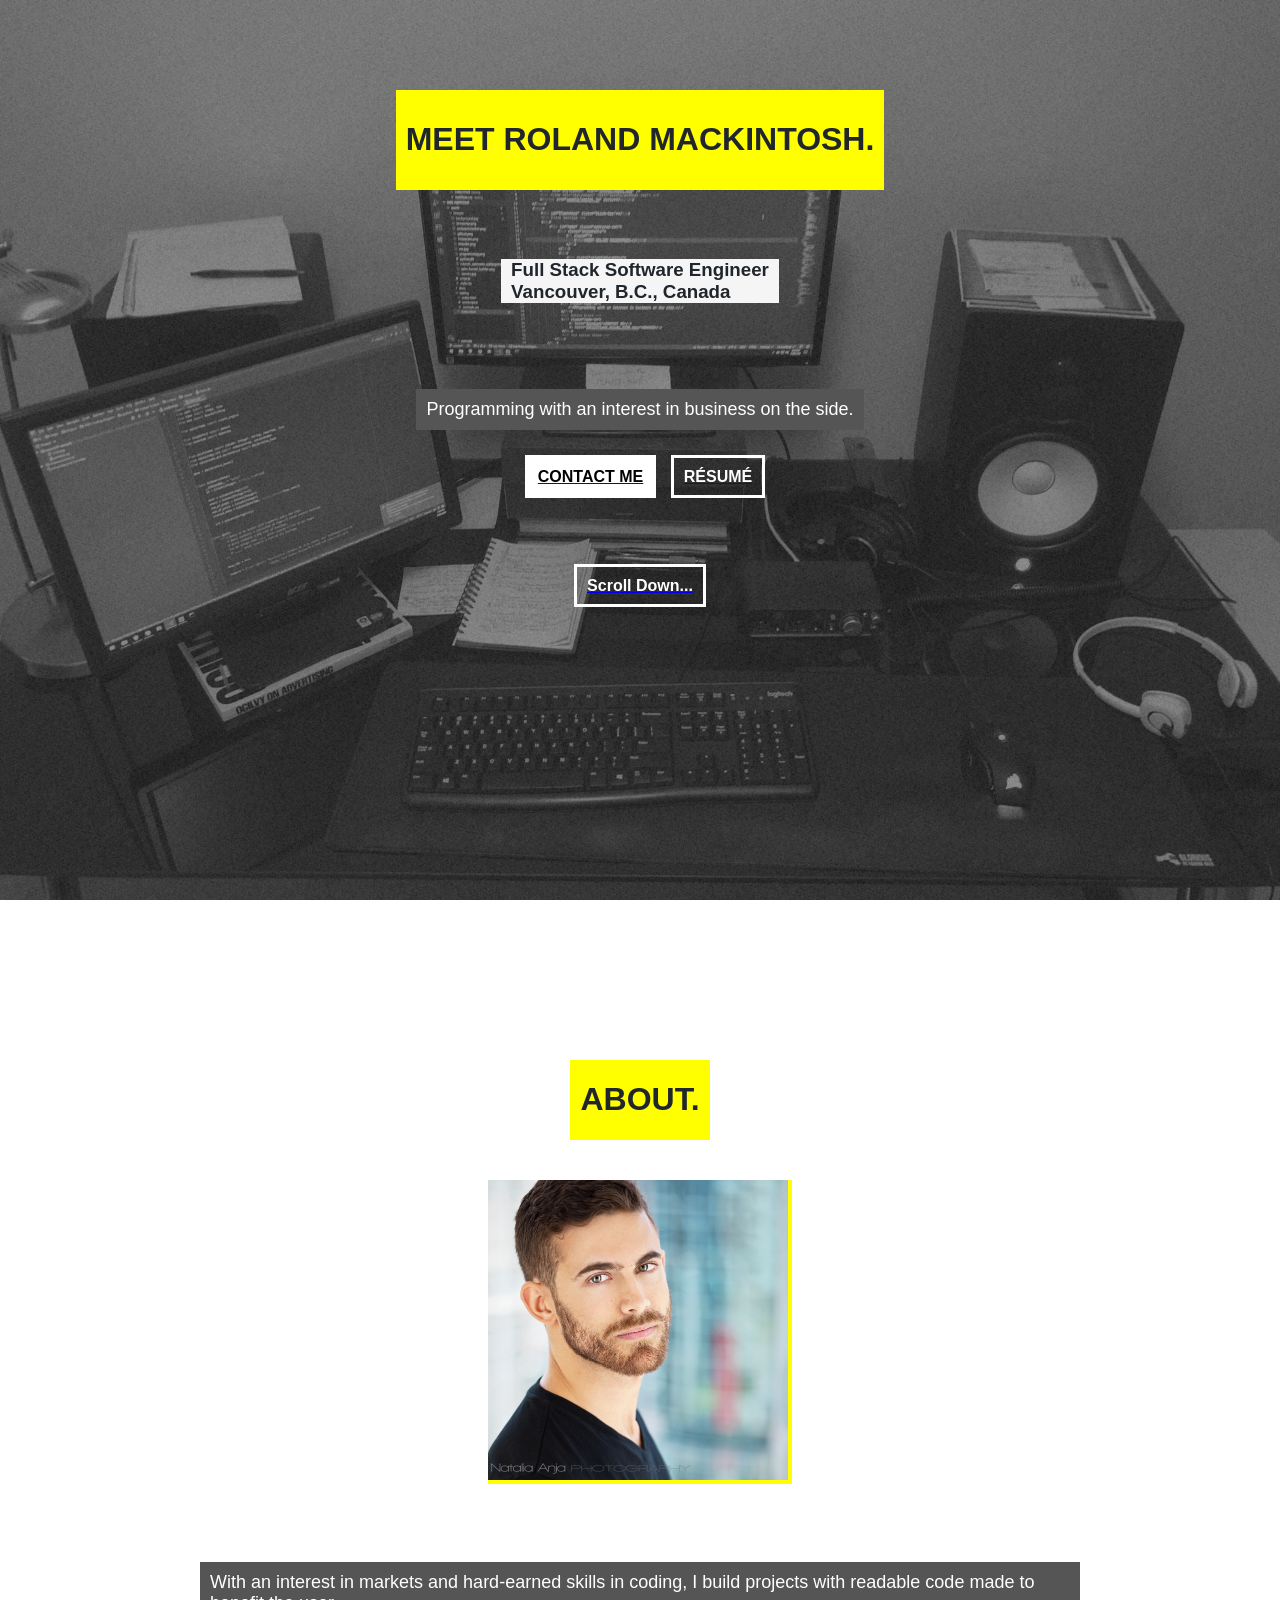
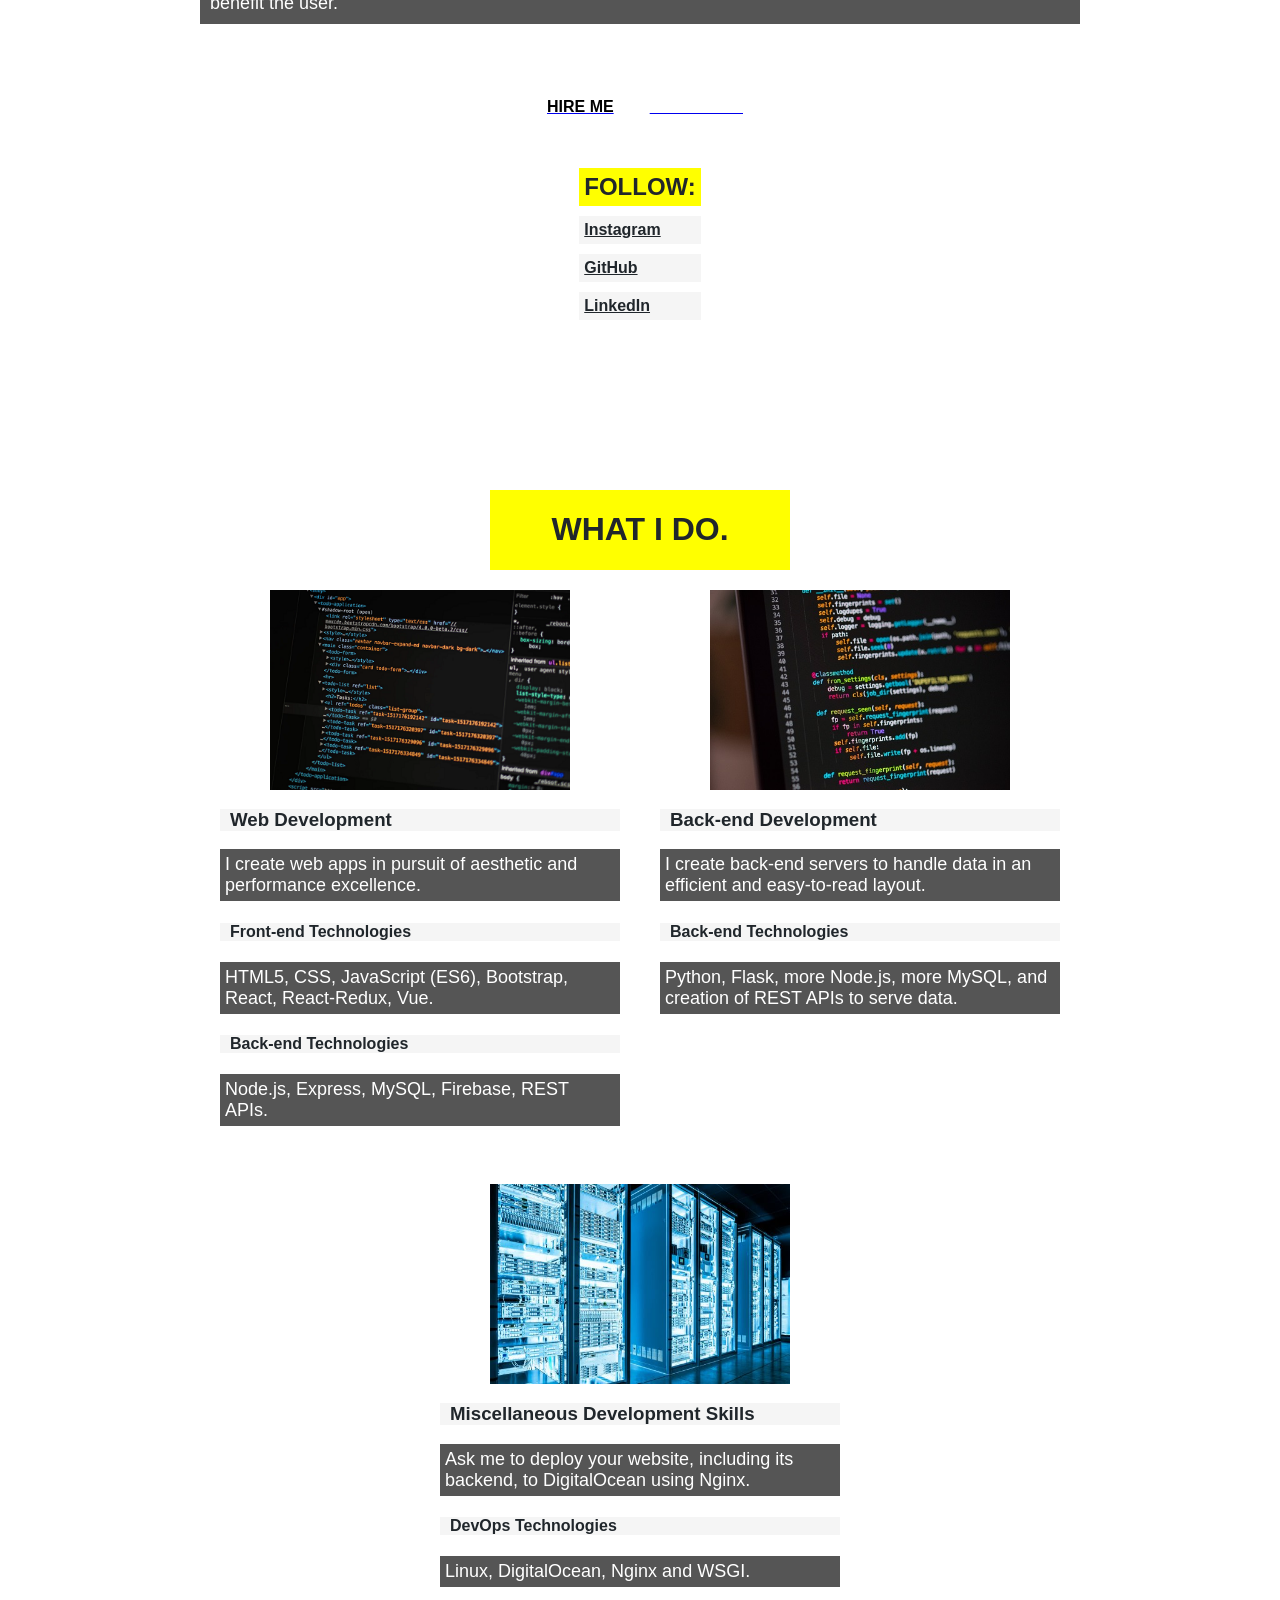
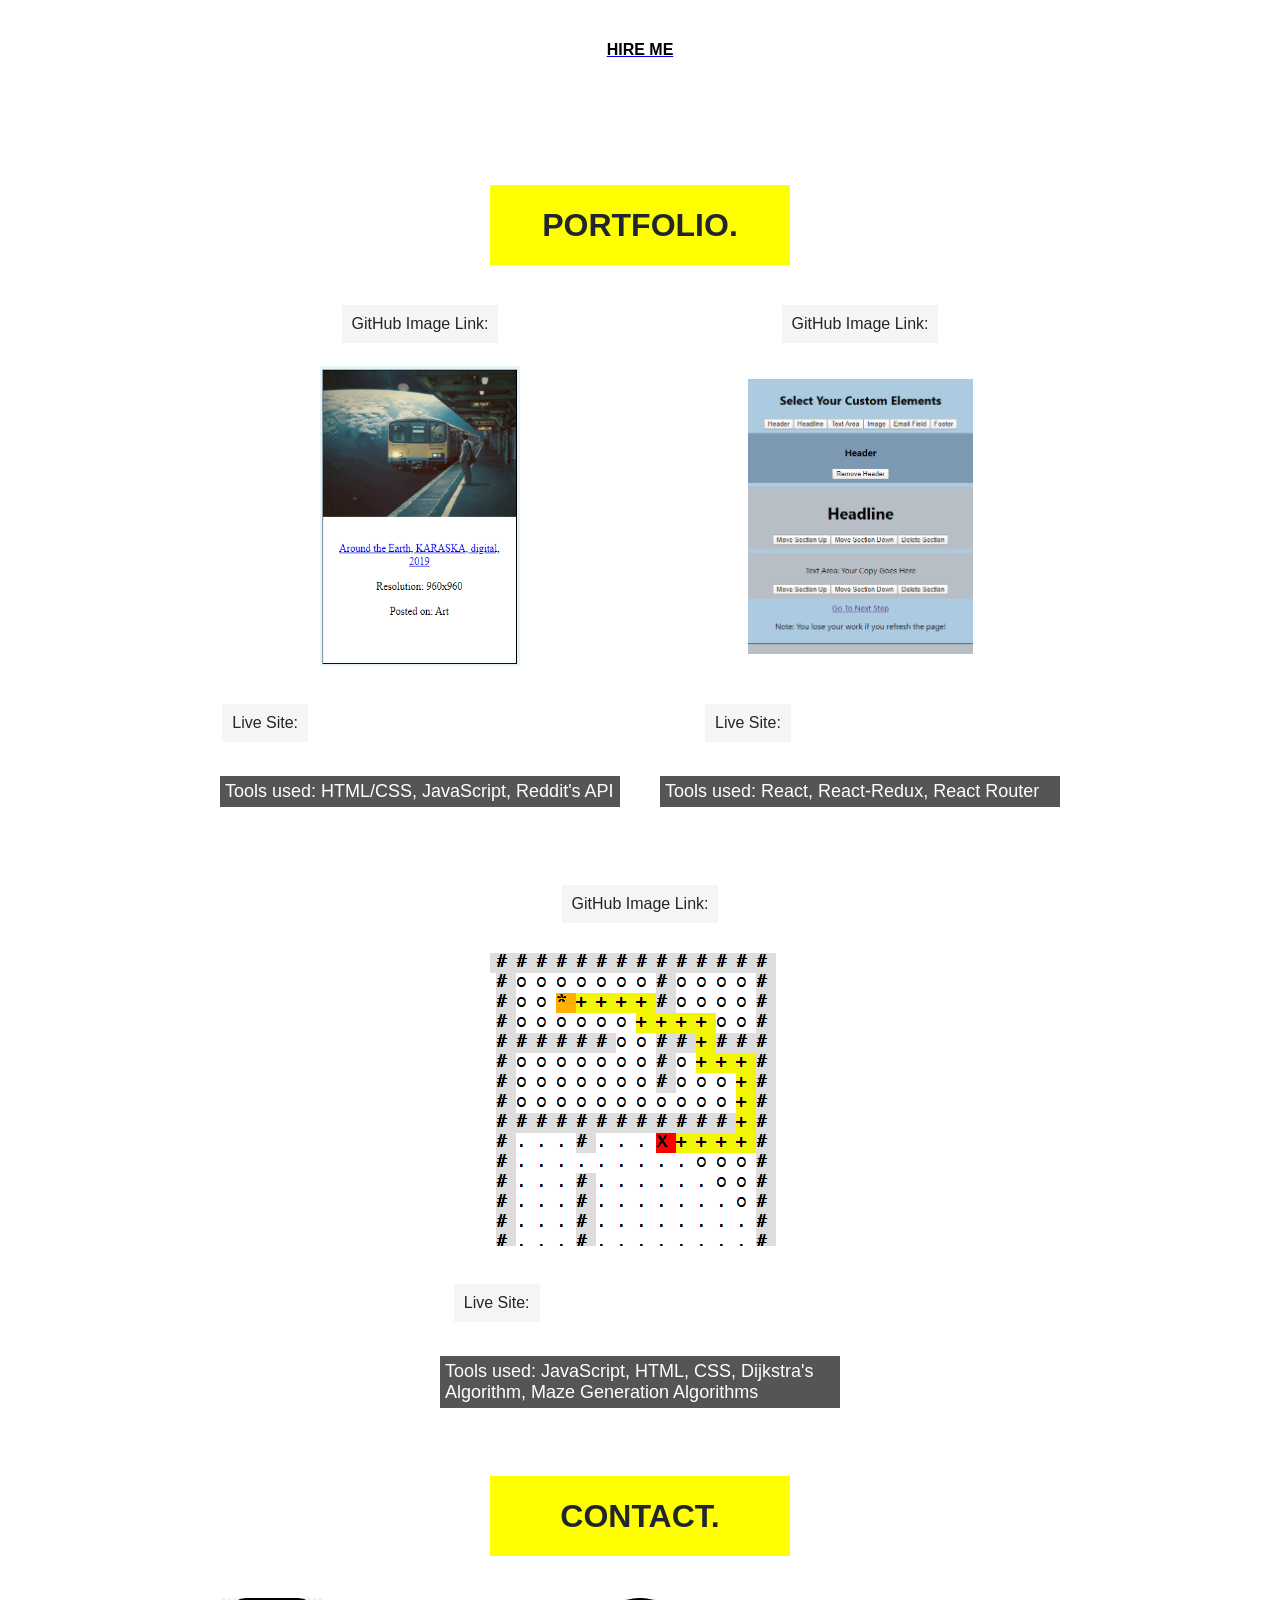
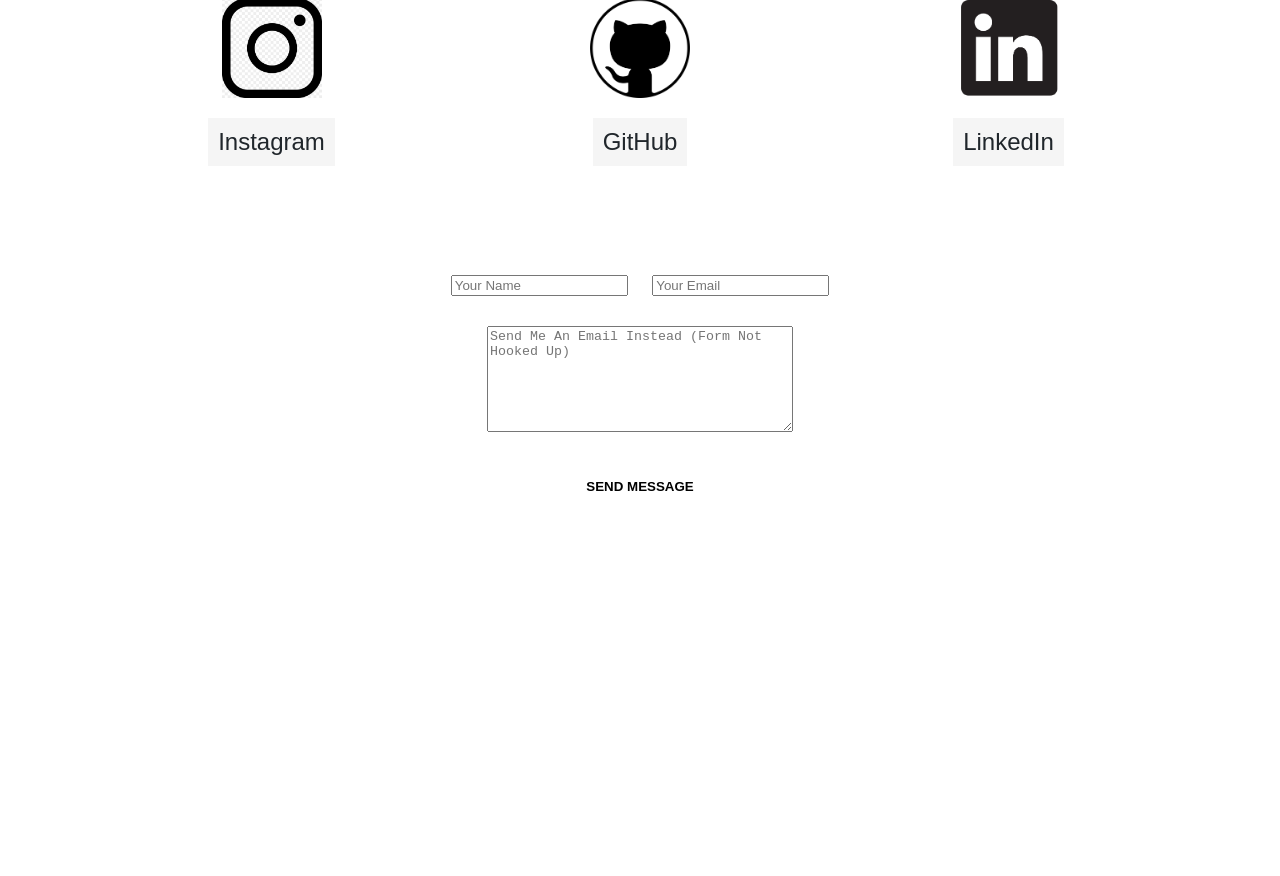
<file: index.html>
<!DOCTYPE html>
<html lang="en">

<head>
	<meta charset="UTF-8" />
	<meta name="viewport" content="width=device-width, initial-scale=1.0" />
	<title>Roland's Portfolio Page</title>
	<link rel="stylesheet" href="assets/style.css" />
	<!-- <link rel="stylesheet" href="assets/another.css"> -->
	<script src="assets/script.js" defer></script>
</head>

<body>
	<div id="overlay">
		<div id="overlay-child">
			<div id="overlay-text">Loading stuff... :-)</div>
		</div>
	</div>
	<div id="background" class="width-fix"></div>
	<div id="noise" class="width-fix"></div>
	<div id="color-overlay" class="width-fix"></div>
	<!-- <div id="blackness" class="black-box"></div> -->
	<!-- First Section -->
	<div class="section-div">
		<div id="home" class="centered-col">
			<!-- Home Container -->
			<div id="home-container">
				<div id="home-header" class="yellow">
					<h1>
						MEET ROLAND MACKINTOSH.
					</h1>
				</div>
				<div id="identity">
					<div class="white">
						<h3>
							<div class="sml-screen-padding">
								<span>Full Stack Software Engineer</span>
							</div>
							<div class="sml-screen-padding">
								<span>Vancouver, B.C., Canada</span>
							</div>
						</h3>
					</div>
				</div>
				<div class="fade-in blurb">
					<p>
						Programming with an interest in business on the
						side.
					</p>
				</div>
				<!-- Button block -->
				<div class="fade-in">
					<a href="#contact"><span class="white-button">CONTACT ME</span></a>
					<a href="docs/roland_resume_2021.pdf"><span class="black-button">RÉSUMÉ</span></a>
				</div>
				<div id="scroll-indicator">
					<a href="#about"><span class="black-button">Scroll Down...</span></a>
				</div>
			</div>
			<!-- End Home Container -->
			<!-- End button block -->
		</div>
	</div>
	<!-- End first section -->
	<!-- Second Section (About) -->
	<div class="section-div">
		<div id="about" class="centered-col">
			<div id="about-header" class="yellow">
				<h1><span>ABOUT.</span></h1>
			</div>
			<div id="me-container" class="yellow">
				<img id="me" src="assets/images/me.jpg" alt="A picture of Roland." />
			</div>
			<div class="fade-in blurb">
				<p>
					With an interest in markets and hard-earned skills in
					coding, I build projects with readable code made to
					benefit the user.
				</p>
			</div>
			<!-- Button block -->
			<div class="fade-in button-container">
				<a href="#contact"><span class="white-button">HIRE ME</span></a>
				<a href="#portfolio"><span class="black-button">PORTFOLIO</span></a>
			</div>
			<!-- End button block -->
			<!-- Social links -->

			<div class="fade-in">
				<ul id="follow-list">
					<li class="yellow bold" style="font-size: 24px;">
						FOLLOW:
					</li>
					<li>
						<a class="white bold" href="https://www.instagram.com/rolypolyistaken/">Instagram</a>
					</li>
					<li>
						<a class="white bold" href="https://github.com/plutownium">GitHub</a>
					</li>
					<li>
						<a class="white bold"
							href="https://www.linkedin.com/in/roland-mackintosh-7a1654108/">LinkedIn</a>
					</li>
				</ul>
			</div>

			<!-- End social links -->
			<div id="spacer"></div>
		</div>
	</div>
	<!-- End second section -->
	<!-- Third Section (What I Do + Technologies) -->
	<div class="section-div">
		<div id="skills" class="mobile-col-centering">
			<div class="header-width">
				<div class="yellow centered header-center">
					<h1><span>WHAT I DO.</span></h1>
				</div>
			</div>
			<!-- Cards -->
			<div class="centered flex-container">
				<!-- Front end card -->
				<div class="card">
					<div class="centered">
						<img class="small-img" src="assets/images/programming.png" alt="a placeholder image"
							style="width: 300px; height: 200px;" />
					</div>
					<h3 class="white">
						<span>Web Development</span>
					</h3>
					<p class="fade-in">
						I create web apps in pursuit of aesthetic and
						performance excellence.
					</p>
					<h4 class="white">
						<span>Front-end Technologies</span>
					</h4>
					<p class="fade-in">
						HTML5, CSS, JavaScript (ES6), Bootstrap, React,
						React-Redux, Vue.
					</p>
					<h4 class="white">
						<span>Back-end Technologies</span>
					</h4>
					<p class="fade-in">
						Node.js, Express, MySQL, Firebase, REST APIs.
					</p>
				</div>
				<!-- End front end card -->
				<!-- Back end card -->
				<div class="card">
					<div class="centered">
						<img class="small-img" src="assets/images/python.jfif" alt="a placeholder image"
							style="width: 300px; height: 200px;" />
					</div>
					<h3 class="white">
						<span>Back-end Development</span>
					</h3>
					<p class="fade-in">
						I create back-end servers to handle data in an
						efficient and easy-to-read layout.
					</p>
					<h4 class="white">
						<span>Back-end Technologies</span>
					</h4>
					<p class="fade-in">
						Python, Flask, more Node.js, more MySQL, and
						creation of REST APIs to serve data.
					</p>
				</div>
				<!-- End back end card -->
				<!-- Misc card -->
				<div class="card">
					<div class="centered">
						<img class="small-img" src="assets/images/servers.jpg" alt="a placeholder image"
							style="width: 300px; height: 200px;" />
					</div>
					<h3 class="white">
						<span>Miscellaneous Development Skills</span>
					</h3>
					<p class="fade-in">
						Ask me to deploy your website, including its
						backend, to DigitalOcean using Nginx.
					</p>
					<h4 class="white">
						<span>DevOps Technologies</span>
					</h4>
					<p class="fade-in">
						Linux, DigitalOcean, Nginx and WSGI.
					</p>
				</div>
				<!-- End misc card -->
			</div>
			<!-- End cards -->
			<!-- Button block -->
			<div id="nov2020-spacer" class="centered button-container">
				<a href="#contact"><span class="white-button">HIRE ME</span></a>
			</div>
			<!-- End button block -->
		</div>
	</div>
	<!-- End third section -->
	<!-- Fourth section (Portfolio) -->
	<div class="section-div">
		<div id="portfolio" class="mobile-col-centering">
			<div class="header-width">
				<div class="yellow centered header-center">
					<h1><span>PORTFOLIO.</span></h1>
				</div>
			</div>
			<!-- Portfolio -->
			<div class="centered flex-container">
				<!-- Portfolio item -->
				<div class="card">
					<div class="portfolio-text-container">
						<span class="white">GitHub Image Link: </span>
					</div>
					<a href="https://github.com/plutownium/Reddit-Wallpapers-App" title="Reddit Wallpapers App">
						<div class="portfolio-image-container">
							<img id="" src="assets/images/rolands_awesome_wallpapers.png" alt="Reddit Wallpapers App"
								style="height: 300px; width: 200px;" />
						</div>
					</a>
					<div class="portfolio-text-container">
						<span class="white">Live Site: </span>
						<a href="https://plutownium.github.io/Reddit-Wallpapers-App/">Roland's Awesome Wallpapers</a>
					</div>
					<p>Tools used: HTML/CSS, JavaScript, Reddit's API</p>
				</div>
				<!-- End portfolio item -->
				<!-- Portfolio item -->
				<div class="card">
					<div class="portfolio-text-container">
						<span class="white">GitHub Image Link: </span>
					</div>
					<a href="https://github.com/plutownium/Sales-Funnel-Builder-01" title="Sales Funnel Builder">
						<div class="portfolio-image-container">
							<img id="sfb" src="assets/images/sales_funnel_builder.png" alt="Sales Funnel Builder"
								style="height: 275px; width: 225px;" />
						</div>
					</a>
					<div class="portfolio-text-container">
						<span class="white">Live Site: </span>
						<a href="https://salespages.netlify.com/">Sales Funnel Builder</a>
					</div>
					<p>Tools used: React, React-Redux, React Router</p>
				</div>
				<!-- End portfolio item -->
				<!-- Portfolio item -->
				<div class="card">
					<div class="portfolio-text-container">
						<span class="white">GitHub Image Link: </span>
					</div>
					<a href="https://plutownium.github.io/ASCII-Pathfinding-Visualizer/?"
						title="ASCII Pathfinding Visualizer">
						<div class="portfolio-image-container">
							<img id="ASCII" src="assets/images/asciipathfinder.png" alt="ASCII Pathfinding Visualizer" />
						</div>
					</a>
					<div class="portfolio-text-container">
						<span class="white">Live Site: </span>
						<a href="https://plutownium.github.io/ASCII-Pathfinding-Visualizer/?">ASCII Pathfinding
							Visualizer</a>
					</div>
					<p>
						Tools used: JavaScript, HTML, CSS, Dijkstra's Algorithm, Maze Generation Algorithms
					</p>
				</div>
				<!-- End portfolio item -->
			</div>
			<!-- End portfolio -->
		</div>
	</div>
	<!-- End fourth section -->
	<!-- Fifth section (Contact) -->
	<div class="section-div">
		<div id="contact">
			<div class="header-width">
				<div class="yellow centered header-center">
					<h1><span>CONTACT.</span></h1>
				</div>
			</div>
			<!-- Contacts row -->
			<div id="contact-container" class="centered">
				<!-- Instagram card -->
				<div class="contact-card">
					<img class="contact-icon" src="assets/images/instagram.png" />
					<span class="contact-title white">Instagram</span>
					<a href="https://www.instagram.com/rolypolyistaken/">@rolypolyistaken</a>
				</div>
				<!-- End Instagram card -->
				<!-- GitHub card -->
				<div class="contact-card">
					<img class="contact-icon" src="assets/images/github.png" />
					<span class="contact-title white">GitHub</span>
					<a href="https://github.com/plutownium">@plutownium</a>
				</div>
				<!-- End GitHub card -->
				<!-- LinkedIn card -->
				<div class="contact-card">
					<img class="contact-icon" src="assets/images/linkedin.png" />
					<span class="contact-title white">LinkedIn</span>
					<a href="https://www.linkedin.com/in/roland-mackintosh-7a1654108/">Roland Mackintosh</a>
				</div>
				<!-- End LinkedIn card -->
			</div>
			<!-- End contacts row -->
			<!-- Contact form -->
			<div id="form-container" class="centered">
				<form>
					<div>
						<input type="text" name="name" placeholder="Your Name" />
						<input type="text" name="email" placeholder="Your Email" />
					</div>
					<div>
						<textarea id="text-area-thing" name="message" placeholder="Send Me An Email Instead (Form Not Hooked Up)"></textarea>
					</div>
					<div>
						<button class="white-button">SEND MESSAGE</button>
					</div>
				</form>
			</div>
			<!-- End contact form -->
		</div>
	</div>
	<!-- End fifth section -->
</body>

</html>
</file>
<file: assets/style.css>
html,
body {
    width: 100%;
    font-family: "Apercu Pro Medium", sans-serif;
    margin: 0;
    padding: 0;
}

p {
    font-family: "Apercu Pro Medium", sans-serif;
    font-weight: 400;
    font-size: 18px;
    color: #fff;
    background-color: #555555;
    padding: 5px;
}

span {
    padding: 10px;
}

input {
    margin: 10px;
}

textarea {
    height: 100px;
    width: 300px;
}

#overlay {
    width: 100;
    height: 100vh;
    position: absolute;
    top: 0;
    bottom: 0;
    right: 0;
    left: 0;
    display: flex;
    justify-content: center;
    align-items: center;
    background-color: black;
    z-index: 9999;
    -webkit-animation: slideIn 2s forwards;
    -moz-animation: slideIn 2s forwards;
    animation: slideIn 2s forwards;
    animation-delay: 1.4s;
}

@-webkit-keyframes slideIn {
    0% {
        transform: translateX(0);
    }
    100% {
        transform: translateX(-100%);
    }
}
@-moz-keyframes slideIn {
    0% {
        transform: translateX(0);
    }
    100% {
        transform: translateX(-100%);
    }
}
@keyframes slideIn {
    0% {
        transform: translateX(0);
    }
    100% {
        transform: translateX(-100%);
    }
}

#overlay-child {
    z-index: 10000;
}

#overlay-text {
    text-align: center;
    color: white;
    font-family: "Courier New", Courier, monospace;
    font-size: 30px;
}

#background {
    position: fixed;
    width: 100%;
    height: 100%;
    background-image: url("images/background.jpg");
    /* background-size: 100% 100%; */
    background-size: cover;
    background-position: center;
    background-attachment: fixed;
    filter: grayscale(100%);
    z-index: -2;
}

/* via https://www.youtube.com/watch?v=niEsB80l754 */
#noise {
    position: fixed;
    width: 100%;
    height: 100%;
    background: url("images/tv-noise2.jpg");
    background-attachment: fixed;
    background-size: 30%;
    opacity: 0.2;
    animation: tvNoise 0.5s steps(10) infinite;
    z-index: -1;
}

@keyframes tvNoise {
    0% {
        background-position: 0 0;
    }
    100% {
        background-position: 100% 100%;
    }
}

/* Firefox < 16 */
@-moz-keyframes tvNoise {
    from {
        background-position: 0 0;
    }
    to {
        background-position: 100% 100%;
    }
}

/* Safari, Chrome and Opera > 12.1 */
@-webkit-keyframes tvNoise {
    from {
        background-position: 0 0;
    }
    to {
        background-position: 100% 100%;
    }
}

/* Internet Explorer */
@-ms-keyframes tvNoise {
    from {
        background-position: 0 0;
    }
    to {
        background-position: 100% 100%;
    }
}

/* Opera < 12.1 */
@-o-keyframes tvNoise {
    from {
        background-position: 0 0;
    }
    to {
        background-position: 100% 100%;
    }
}
/* end youtube section */

#color-overlay {
    width: 100%;
    height: 100%;
    background: #000;
    opacity: 0.5;
    position: fixed;
    z-index: -2;
}

#contact-container {
    display: flex;
    flex-wrap: nowrap;
    justify-content: space-evenly;
    align-items: center;
}

@media screen and (max-width: 600px) {
    #contact-container {
        flex-direction: column;
    }
}

#me {
    margin: 0px 4px 4px 0px;
    height: 300px;
    width: 300px;
}

#me-container {
    margin: 40px;
    display: flex;
    justify-content: center;
    align-items: center;
}

#follow-list {
    white-space: nowrap;
    list-style: none;
    padding-left: 0;
}

#form-container {
    margin: 50px;
}

#form-container div {
    margin: 20px;
    text-align: center;
}

#home {
    min-height: 800px;
}

#home-container {
    padding: 40px;
    height: auto;
    display: flex;
    flex-direction: column;
    justify-content: center;
    align-items: center;
}

#home-header {
    margin: 20px 20px 20px 20px;
}

#identity {
    padding: 30px;
}

#nov2020-spacer {
    margin: 0 0 80px 0;
}

#scroll-indicator {
    width: 100%;
    height: 200px;
    margin: 0;
    display: flex;
    justify-content: center;
    align-items: center;
}

#section-container {
    /* border: 3px solid red; */
    width: 100%;
    display: flex;
    flex-direction: column;
    justify-content: center;
    align-items: center;
}

#spacer {
    height: 100px;
}

/* Buttons */

.white-button {
    margin: 10px;
    padding: 10px;
    border: 3px solid white;
    background-color: white;
    color: black;
    font-family: "Apercu Pro Medium", sans-serif;
    font-weight: 900;
}

.black-button {
    padding: 10px;
    border: 3px solid white;
    color: white;
    font-family: "Apercu Pro Medium", sans-serif;
    font-weight: 900;
}

/* End Buttons */

.blurb {
    margin: 20px 200px 20px 200px;
}

.blurb p {
    padding: 10px;
}

.bold {
    font-size: 16px;
    font-weight: bold;
    padding: 5px;
    margin: 10px;
    display: block;
}

.button-container {
    /* border: 3px solid yellow; */
    margin: 20px;
    height: 50px;
    display: flex;
    flex-wrap: wrap;
    justify-content: center;
    align-items: center;
}

.card {
    margin: 20px;
    /* border: 1px solid black; */
    width: 400px;
}

.centered-col {
    display: flex;
    flex-direction: column;
    align-items: center;
}

.centered {
    display: flex;
    justify-content: center;
}

.contact-card {
    padding: 20px;
    margin: 20px;
    width: 110px;
    height: 155px;
    border: 2px solid white;
    display: flex;
    flex-direction: column;
    align-items: center;
}

.contact-card a {
    color: white;
    font-size: 18px;
}

.contact-card span {
    margin: 20px;
}

.contact-icon {
    width: 100px;
    height: 100px;
}

.contact-title {
    font-size: 24px;
}

.debug-red {
    border: 3px solid red;
}

.debug-blue {
    border: 3px solid blue;
}

.debug-green {
    border: 3px solid green;
}

.flex-container {
    display: flex;
    flex-wrap: wrap;
    justify-content: center;
    /* note: align-items must be off w/ desktop size */
    /* align-items: center; */
}

.header-center {
    width: 300px;
}

.header-width {
    display: flex;
    justify-content: center;
    align-items: center;
}

.headline-container {
    width: fit-content;
}

.portfolio-image-container {
    height: 300px;
    display: flex;
    justify-content: center;
    align-items: center;
    border: 3px solid white;
}

.portfolio-text-container {
    margin: 20px 0px 20px 0px;
    display: flex;
    flex-wrap: wrap;
    justify-content: center;
    align-items: center;
}

.portfolio-text-container a {
    font-size: 18px;
    font-weight: bold;
    color: white;
    margin: 10px;
    padding: 10px;
    border: 3px solid white;
}

.section-div {
    min-height: 1000px;
    width: 100%;
    margin: 0 auto;
    padding-top: 30px;
    /* border: 2px solid green; */
}

.disable {
    display: none !important;
}

/*// YELLOW BACKGROUNDS //*/

.yellow {
    background-color: yellow;
    color: #20262b;
    position: relative;
}

/*// WHITE BACKGROUNDS //*/

.white {
    background-color: whitesmoke;
    color: #20262b;
    position: relative;
}

/* MOBILE RESPONSIVE CHANGES BELOW */

#home-header h1 {
    padding: 10px;
}

.sml-screen-padding span {
    text-align: center;
}

@media only screen and (max-width: 800px) {
    #identity {
        padding: 10px 60px;
    }
    .blurb {
        margin: 20px 80px 20px 80px;
    }

    /* text aligning things */

    #home-header h1 {
        text-align: center;
    }

    .blurb * {
        text-align: center;
    }

    .card h3 {
        text-align: center;
    }

    .card h4 {
        text-align: center;
    }

    .card p {
        text-align: center;
    }
}

@media only screen and (max-width: 380px) {
    .blurb {
        margin: 20px 40px 20px 40px;
    }

    .blurb p {
        margin: 20px;
    }

    .button-container {
        margin: 20px 20px 100px 20px;
    }

    .button-container a {
        margin: 20px;
    }

    .mobile-col-centering {
        text-align: center;
    }
}

/* november 2020 update below */
/* november 2020 update below */
/* november 2020 update below */

@media only screen and (min-width: 470px) and (max-width: 550px) {
    #home-container {
        margin-top: 40px;
        padding: 0px;
        display: inline-block;
    }

    #home-container .fade-in {
        display: flex;
        justify-content: center;
    }

    #home-header {
        margin: 40px 40px 0 40px;
        text-align: center;
    }

    #identity {
        padding: 10px 60px;
    }

    #identity div h3 {
        text-align: center;
    }

    #scroll-indicator {
        width: 100%;
        height: 200px;
        margin: 0;
        display: flex;
        justify-content: center;
        align-items: center;
    }
}

@media only screen and (min-width: 380px) and (max-width: 469px) {
    #home-container {
        margin: 0;
        padding: 0;
    }

    #home-container .fade-in {
        margin: 20px 0;
    }

    #home-header {
        width: 330px;
        margin: 30px 10px 0 10px;
        text-align: center;
    }

    #identity {
        padding: 10px;
    }

    #me-container {
        margin: 30px 0 0 0;
    }

    #scroll-indicator {
        width: 100%;
        margin: 20px 0;
        display: flex;
        justify-content: center;
        align-items: center;
    }

    .blurb {
        width: 320px;
        margin: 8px 0 !important;
    }
}

@media only screen and (max-width: 379px) {
    #home-container {
        margin: 0;
        padding: 0;
    }

    #home-container .fade-in {
        margin: 20px 0;
    }

    #home-header {
        width: 250px;
        margin: 10px 10px 0 10px;
        text-align: center;
    }

    #home-header h1 {
        font-size: 26px;
    }

    #identity {
        padding: 10px;
    }

    #scroll-indicator {
        width: 100%;
        margin: 20px 0;
        display: flex;
        justify-content: center;
        align-items: center;
    }

    .blurb {
        width: 280px;
        margin: 8px 0 !important;
    }

    .header-center {
        width: 260px;
    }

    /* About Section */
    #me {
        width: 200px;
        height: 200px;
    }

    #me-container {
        margin: 30px 0;
    }

    /* What I Do + Technologies */
    .small-img {
        width: 230px !important;
        height: 143px !important;
    }

    /* Portfolio */
    #cjm {
        width: 230px !important;
        height: 230px !important;
    }

    #sfb {
        width: 195px !important;
        height: 238px !important;
    }

    #breweries {
        width: 230px !important;
        height: 230px !important;
    }

    #ASCII {
        width: 230px !important;
        height: 230px !important;
    }

    /* Contact */
    #text-area-thing {
        width: 240px;
    }
}
</file>
